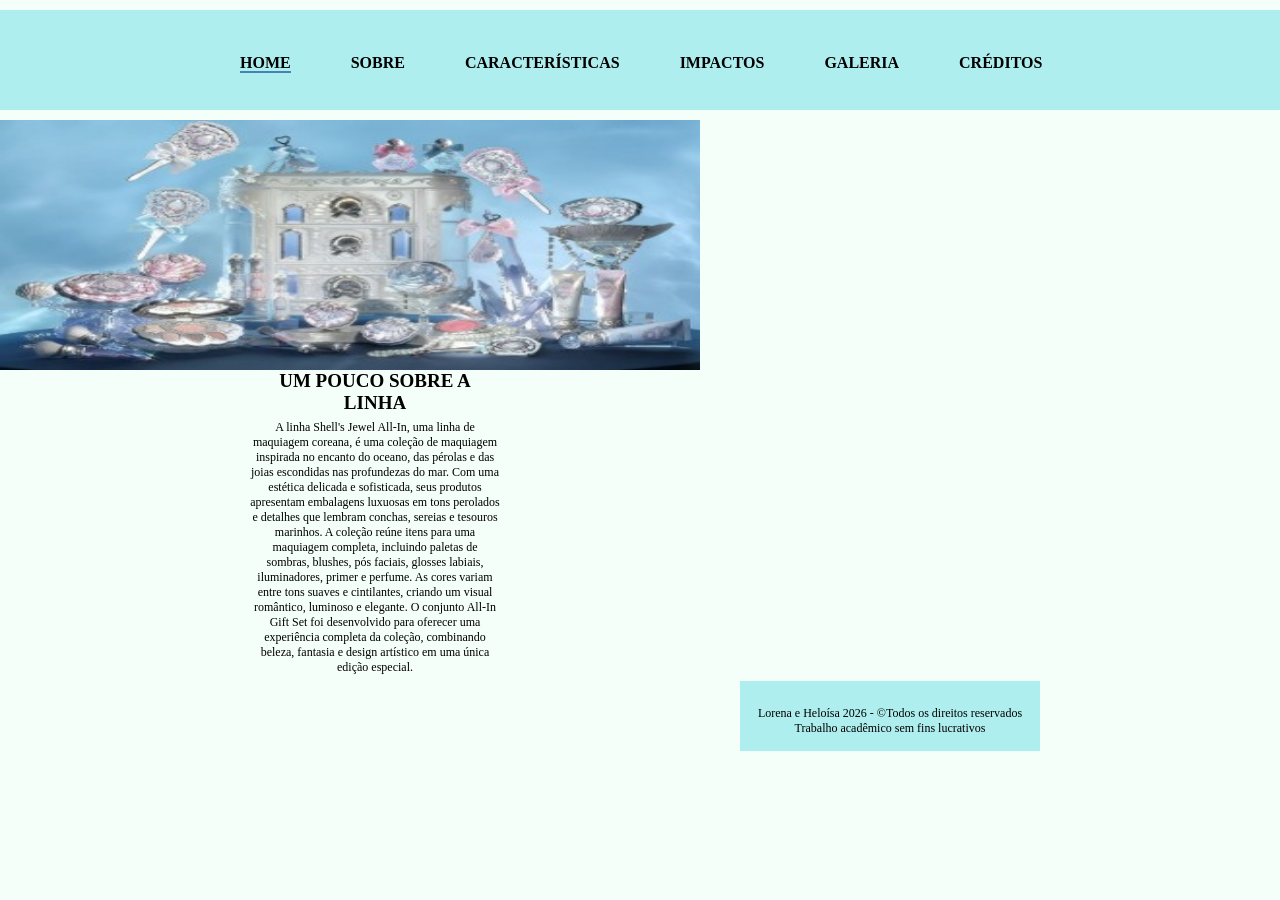
<file: index.html>
<!doctype html> 
<html lang="pt-br"> 
	<head>
         <title>Linha de Maquiagem</title>
	     <meta charset="utf-8"> 
		 <link rel="icon"  type="image/jpg"  href="image/con.jpg"/> 
	     <link rel="stylesheet" type="text/css" href="estilo.css"> 
	</head>
	<body>
	   <div id="header">
				 <ul id="nav">
					<li><a href="index.html"class="ativa" >HOME</a></li>
					<li><a href="sobre.html">SOBRE</a></li>
					<li><a href="caracteristicas.html" >CARACTERÍSTICAS</a></li>
					<li><a href="impactos.html">IMPACTOS</a></li>
					<li><a href="galeria.html">GALERIA</a></li>
					<li><a href="creditos.html">CRÉDITOS</a></li>
				 </ul>
		  </div>
		  <div id="banner">
			 <img src="image/set.jpg" width="700" height="250" id="set">
		  </div>
		  <div id="section">
				 <div class ="article">
					 <h1>Um Pouco Sobre A Linha</h1>
					 <p>A linha Shell's Jewel All-In, uma linha de maquiagem coreana, é uma coleção de maquiagem inspirada no encanto do oceano, das pérolas e das joias escondidas nas profundezas do mar. Com uma estética delicada e sofisticada, seus produtos apresentam embalagens luxuosas em tons perolados e detalhes que lembram conchas, sereias e tesouros marinhos. A coleção reúne itens para uma maquiagem completa, incluindo paletas de sombras, blushes, pós faciais, glosses labiais, iluminadores, primer e perfume. As cores variam entre tons suaves e cintilantes, criando um visual romântico, luminoso e elegante. O conjunto All-In Gift Set foi desenvolvido para oferecer uma experiência completa da coleção, combinando beleza, fantasia e design artístico em uma única edição especial.
				</div>
		<div id="footer">
			<p>Lorena e Heloísa 2026 - &copyTodos os direitos reservados <br> Trabalho acadêmico sem fins lucrativos</p>
		</div>
    	</body>
</html>
</file>
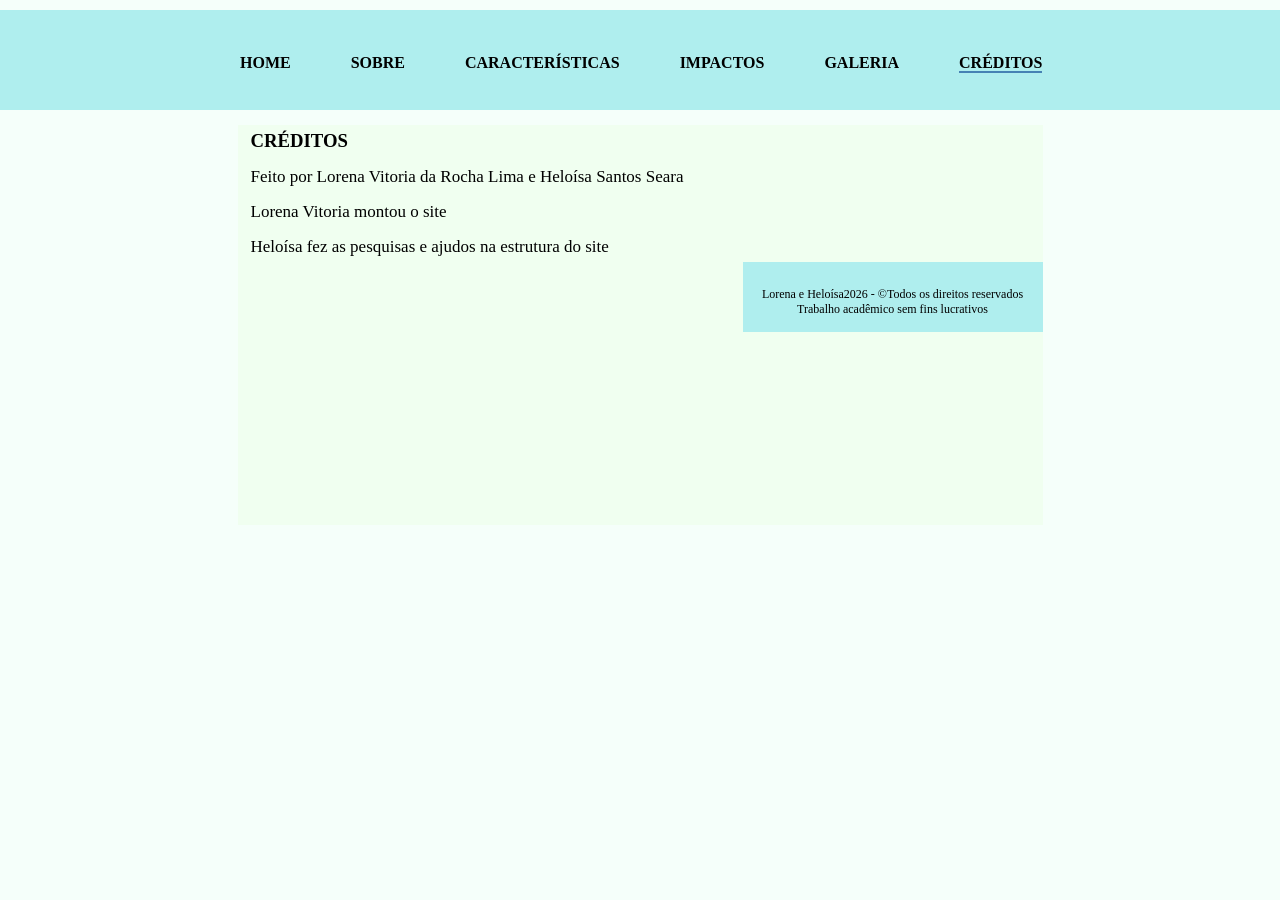
<file: creditos.html>
<!DOCTYPE html> 
<html lang="pt-br"> 
	<head>
         <title>Linha de Maquigem</title>
	     <meta charset="utf-8">  
		 <link rel="icon"  type="image/jpg" href="image/con.jpg"/> 
		<link rel="stylesheet" type="text/css" href="estilo.css"> 
	</head>
	<body>
       <div id="header">
			 <ul id="nav">
			     <li><a href="index.html">HOME</a></li>
			    <li><a href="sobre.html" >SOBRE</a></li>
				<li><a href="caracteristicas.html" >CARACTERÍSTICAS</a></li>
				<li><a href="impactos.html" >IMPACTOS</a></li>
				<li><a href="galeria.html">GALERIA</a></li>
				<li><a href="creditos.html" class="ativa">CRÉDITOS</a></li>
			 </ul>
	  </div>
	  
	  <div id="conteudo">
	         <div class="artigo">
			 <h3>CRÉDITOS</h3>
			    <p>Feito por Lorena Vitoria da Rocha Lima e Heloísa Santos Seara</p>
				 <p>Lorena Vitoria montou o site</p>
				  <p>Heloísa fez as pesquisas e ajudos na estrutura do site</p>
			 </div>
			 
	<div id="footer">
		<p>Lorena e Heloísa2026  - &copyTodos os direitos reservados <br> Trabalho acadêmico sem fins lucrativos  </p>
	</div>
	</body>
</html>
</file>
<file: estilo.css>
*{
   margin: 0px;
   padding: 0px;
   }
body{
      background:#F5FFFA;
      font-family:Times New Roman;
	  margin-top: 5px;
	}
#header{
       width: 1500px;
	   height: 100px;
	   margin: 10px auto;
	   background:#AFEEEE;
	     }	
#header h1{
	       display: block; 
		  float:left;
		  	   }
#nav{ 
		  list-style:none;
		  padding-left: 50px;
		  display: block;
		  float: left;
		  margin-left: 130px;	
		  margin-top:44px;	  
	     }
			
#nav li {
	      float:left;
		  margin-left: 60px;
		  }	

#nav a {
	      text-decoration: none;
		  text-transform: uppercase;
		  padding-top: 8px;
		  color:#000000;
		  font-weight: bold;
		  }	
#nav a:hover{
		 	  border-bottom: 2px solid #4682B4;
		  }
ul#nav a.ativa{
		     border-bottom: 2px solid #4682B4;
		  }
#banner{
		 margin-top:15px;
		 width: 800px;
		 float:left;
		 height: 250px;
		 margin: 0px auto;
		 position:left;
	   }
 #section{
		   width:800px;
		   height:150px;
		   background:#F5FFFA;
		   margin:5px auto; 
		   }
.article{
		   width:250px;
		   float:center;
		   margin:6px 10px;
		   }
.article h1{
		         font-size: 19px;
			 font-weight: bold;
			 text-transform:uppercase;
			 text-align:center;
		   } 
.article p{
		   padding-top:6px;
		   font-size: 12px;
		   text-align:center;
		   }
		   
 #footer{
	   width: 300px;
	   height: 45px;
	   background:#AFEEEE;
	   float:right;
	   margin:0 auto;
	   padding-top:25px;
	   margin-left:560px;
	   }
#footer p{
	   font-size: 12px;
	   text-align: center;
	  }

	 
 #conteudo{
	   width:800px;
	   height:400px;
	   background:#F0FFF0;
	   margin:15px auto; 
	   padding-left:5px;
	   }
 .artigo{
		   width:600px;
		   margin:5px 8px;
		   float:left;
		   }	
.artigo p{
		   padding-top:15px; 
		   font-size: 17px;
		   text-align:justify;
		   }	
#conteudo1{
	   width:800px;
	   height:400px;
	   background:#F0FFF0;
	   margin:15px auto; 
	   padding-left:5px;
	   }  

.artigo1{
		   width:350px;
		   margin:5px 8px;
		   float:left;
		   }

.artigo1  h1{
	        font-weight:bold;
		    margin-bottom:5px;
		  	   }
</file>
